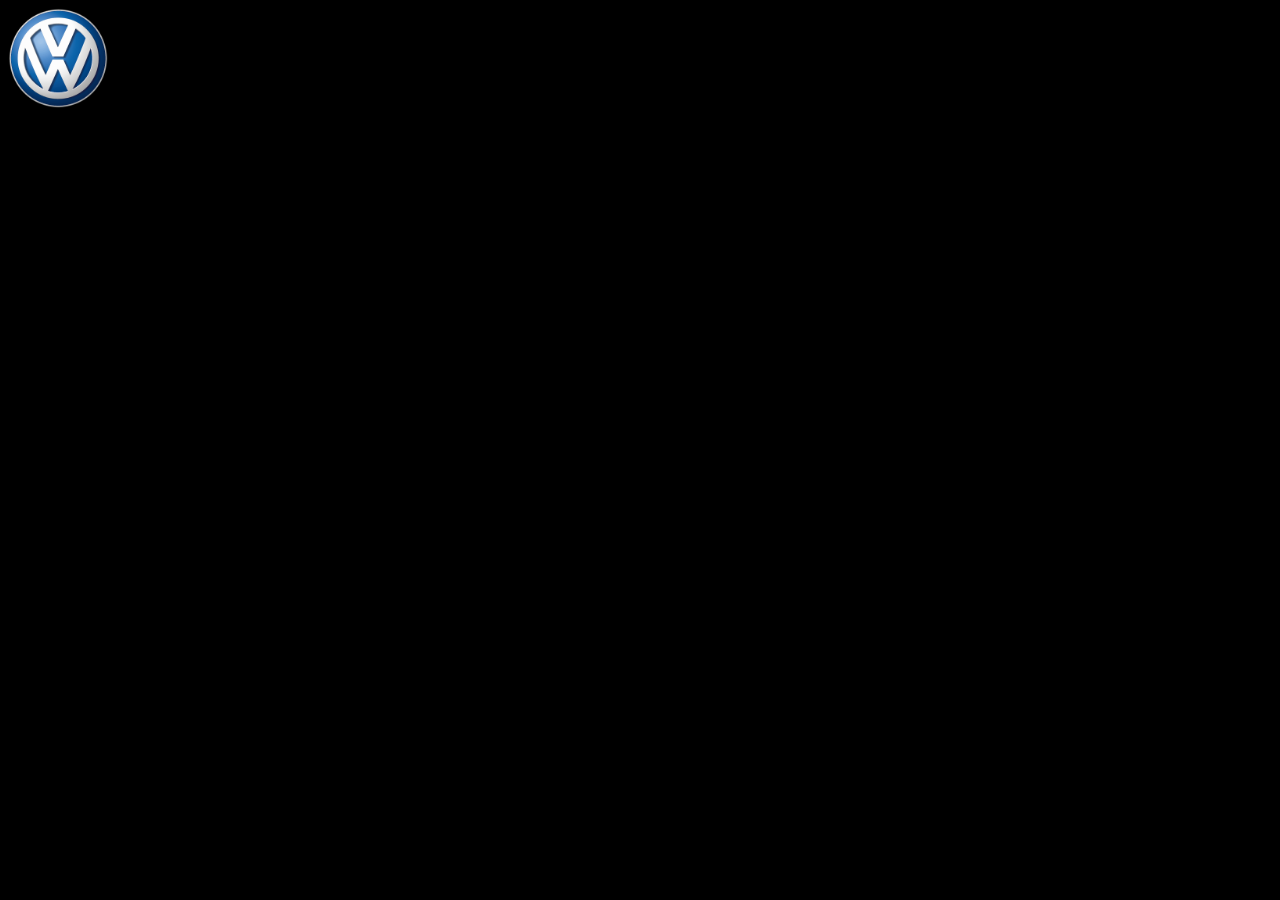
<file: Agustin-Basilio/Web/Mi-primera-Pagina/contacto.html>
﻿<!DOCTYPE html>

<html lang="es-ar">

<head>
    <meta charset="utf-8" />

    <meta name="description" content="La segunda mejor pagina del mundo">

    <link href="styles.css" rel="stylesheet">
    <link href="favicon.png" rel="shortcut icon" />

    <title>Mi segunda pagina web</title>

</head>
<body>
    <header>
        <a href="/">
            <img src="img/logo.png" class="mediana">
        </a>
    </header>

</body>

</html>
</file>
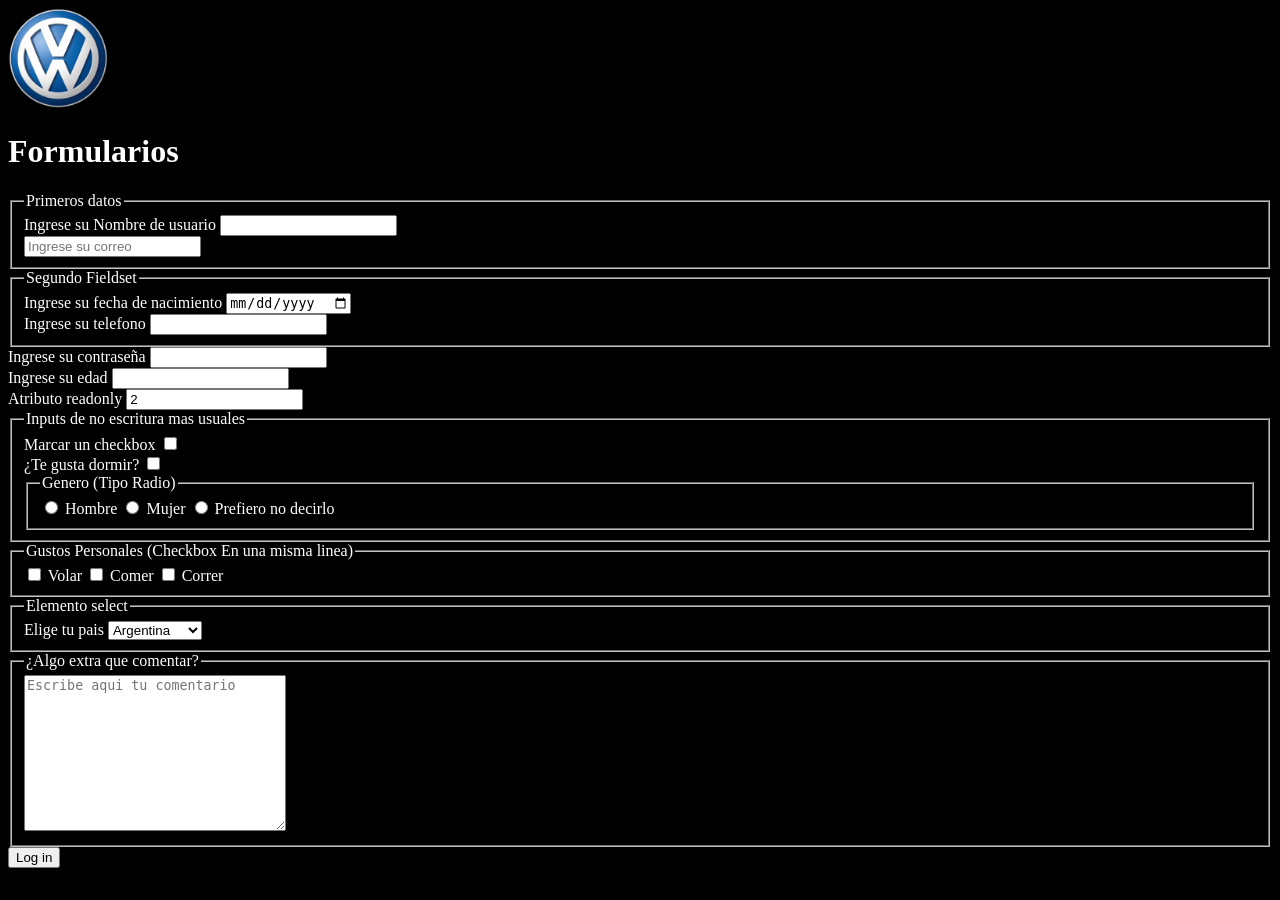
<file: Agustin-Basilio/Web/Mi-primera-Pagina/formularios.html>
﻿<!DOCTYPE html>

<html lang="es-ar">
<head>
    <meta charset="utf-8" />
    <title>Formularios</title>
    <link href="styles.css" rel="stylesheet">
    <link href="favicon.png" rel="shortcut icon" />
</head>
<body>
    <header>
        <a href="/">
            <img src="img/logo.png" class="mediana">
        </a>
    </header>

    <h1>Formularios</h1>

    <form>

        <fieldset>

            <legend>
                Primeros datos
            </legend>

            <div>
                <label for="username">Ingrese su Nombre de usuario</label>  <!--con for e id-->
                <input name="username" id="username" type="text" required />
            </div>

            <div>
                <input type="email" name="email" placeholder="Ingrese su correo" required />  <!--Sin label-->
            </div>
        </fieldset>

        <fieldset>
            <legend>
                Segundo Fieldset
            </legend>

            <div>
                <label>
                    Ingrese su fecha de nacimiento
                    <input type="date" name="bornage" required />
                </label>
            </div>

            <div>
                <label>
                    Ingrese su telefono
                    <input type="tel" name="phone" />
                </label>
            </div>

        </fieldset>

        <div>
            <label> <!-- poniendo todo adentro del label-->
                Ingrese su contraseña
                <input id="password" type="password" name="password" required />
            </label>
        </div>
        
        <div>
            <label>
                Ingrese su edad
                <input name="age" type="number" required />
            </label>
        </div>

        <div>
            <label>Atributo readonly</label>
            <input type="number" name="readonly" value="2" readonly />
        </div>

        <fieldset>
             <legend>
                    Inputs de no escritura mas usuales
             </legend>

                <div>
                    <label>
                        Marcar un checkbox <!--Opciones multiples-->
                        <input type="checkbox" name="checkbox" value="" />
                    </label>
                </div>

                <div>
                    <label>
                        ¿Te gusta dormir?
                        <input type="checkbox" name="sleep" value="" />
                    </label>
                </div>

                <fieldset>
                    
                    <legend>
                        Genero (Tipo Radio) <!--Una sola opcion-->
                    </legend>

                    <div>
                        <label>
                            <input type="radio" name="gender" value="" />
                            Hombre
                        </label>
                        <label>
                            <input type="radio" name="gender" value="" />
                            Mujer
                        </label>
                        <label>
                            <input type="radio" name="gender" value="" />
                            Prefiero no decirlo
                        </label>
                    </div>
                </fieldset>

        </fieldset>

        <fieldset>
            <legend>
                Gustos Personales (Checkbox En una misma linea)
            </legend>

            <div>
                <label>
                    <input type="checkbox" name="flight" value="" />
                    Volar
                </label>

                <label>
                    <input type="checkbox" name="eat" value="" />
                    Comer
                </label>

                <label>
                    <input type="checkbox" name="run" value="" />
                    Correr
                </label>
            </div>

        </fieldset>

        <fieldset>
            <legend>
                Elemento select
            </legend>

            <div>
                <label>
                    Elige tu pais
                    <select name="country">

                        <optgroup label="America">
                            <option value="ar">Argentina</option>
                            <option value="br">Brasil</option>
                            <option value="bo">Bolivia</option>
                        </optgroup>

                        <optgroup label="Europa">
                            <option value="es">España</option>
                            <option value="po">Portugal</option>
                            <option value="it">Italia</option>
                        </optgroup>
                        
                    </select>
                </label>
            </div>

        </fieldset>

        <fieldset>
            <legend>
                ¿Algo extra que comentar?
            </legend>

            <textarea name="coment" cols="30" rows="10" placeholder="Escribe aqui tu comentario"></textarea>

        </fieldset>
        
        <div>
            <!--<button>Enviar</button>-->
            <input type="submit"  value="Log in"/>
        </div>
        
    </form>

    <!--Imprime en consola lo escrito en el renglon username-->
    <script>
        document.getElementById('username')
        .addEventListener('keyup', e => { console.log(e.target.value) })
    </script>

    <!--Es recomendable usar spaceholder para formularios de carga de texto y label para el resto pero queda a eleccion segun diseño de pagina-->

</body>
</html>
</file>
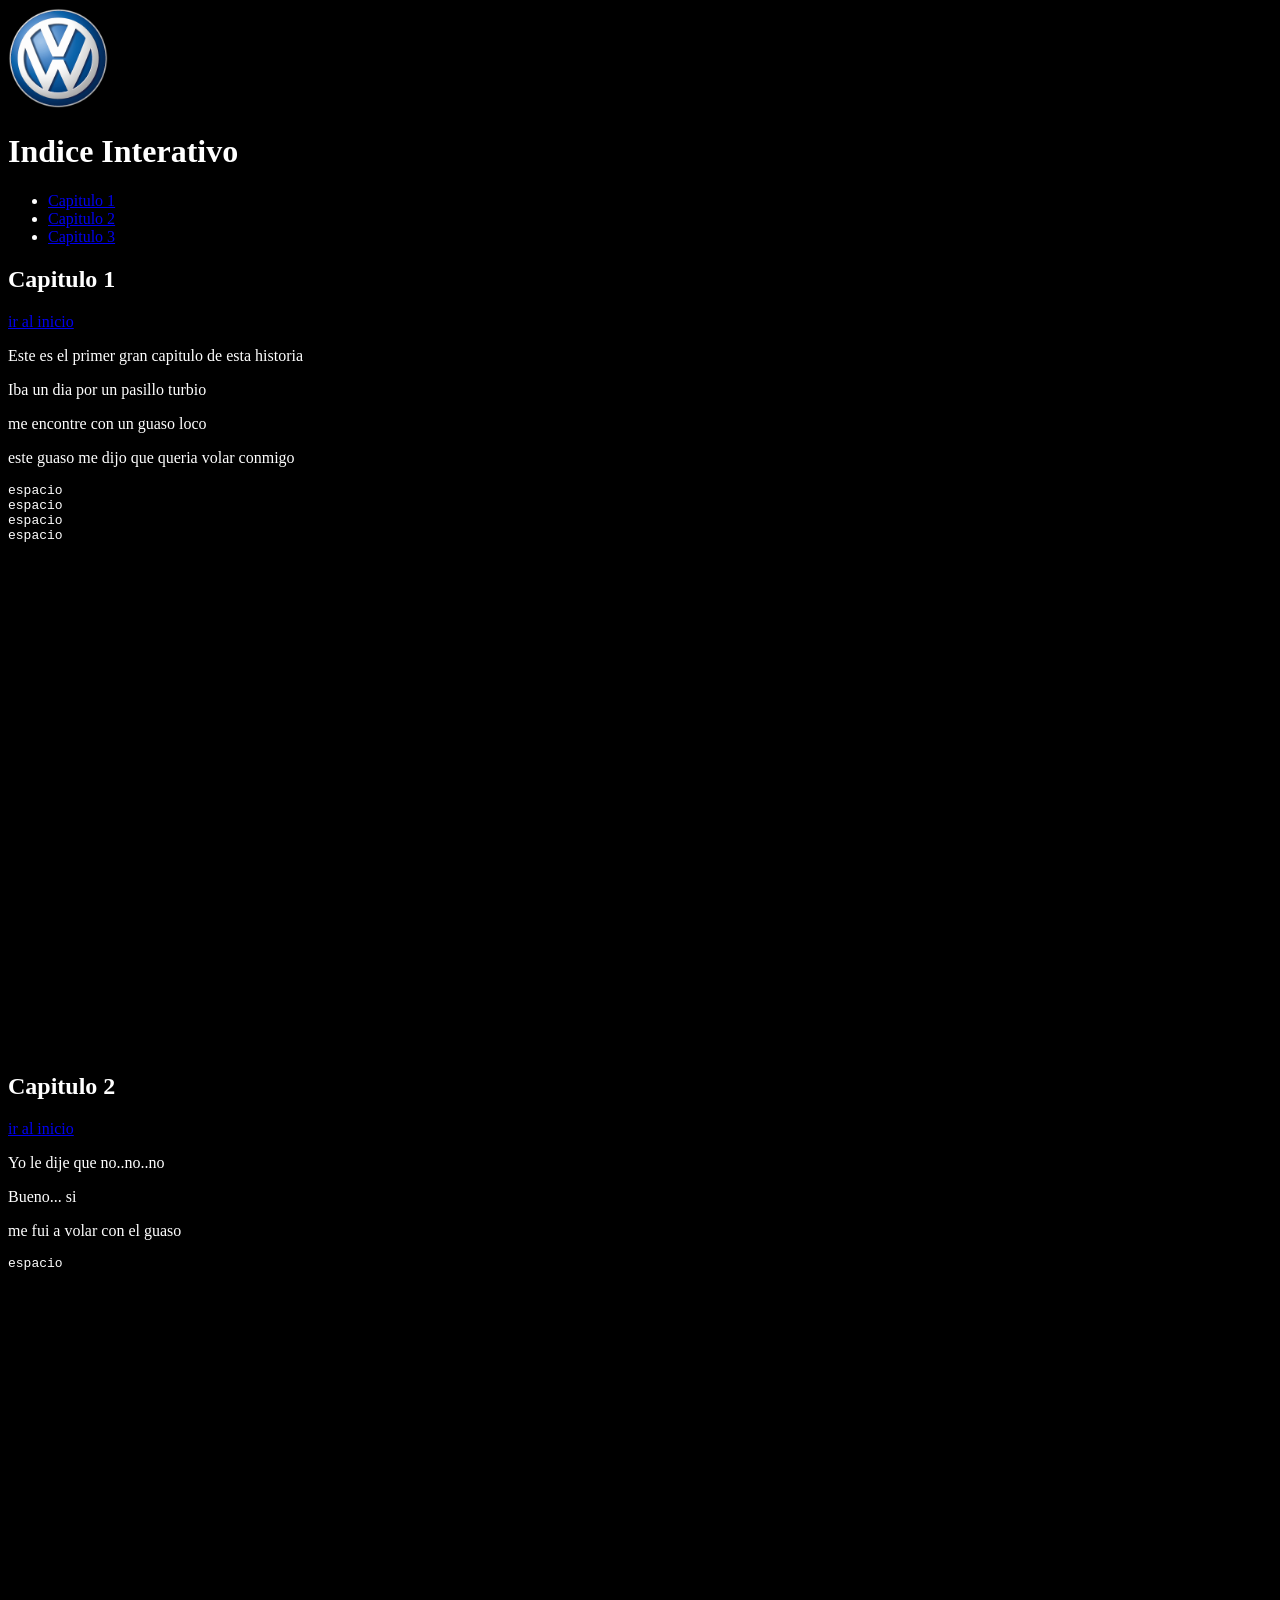
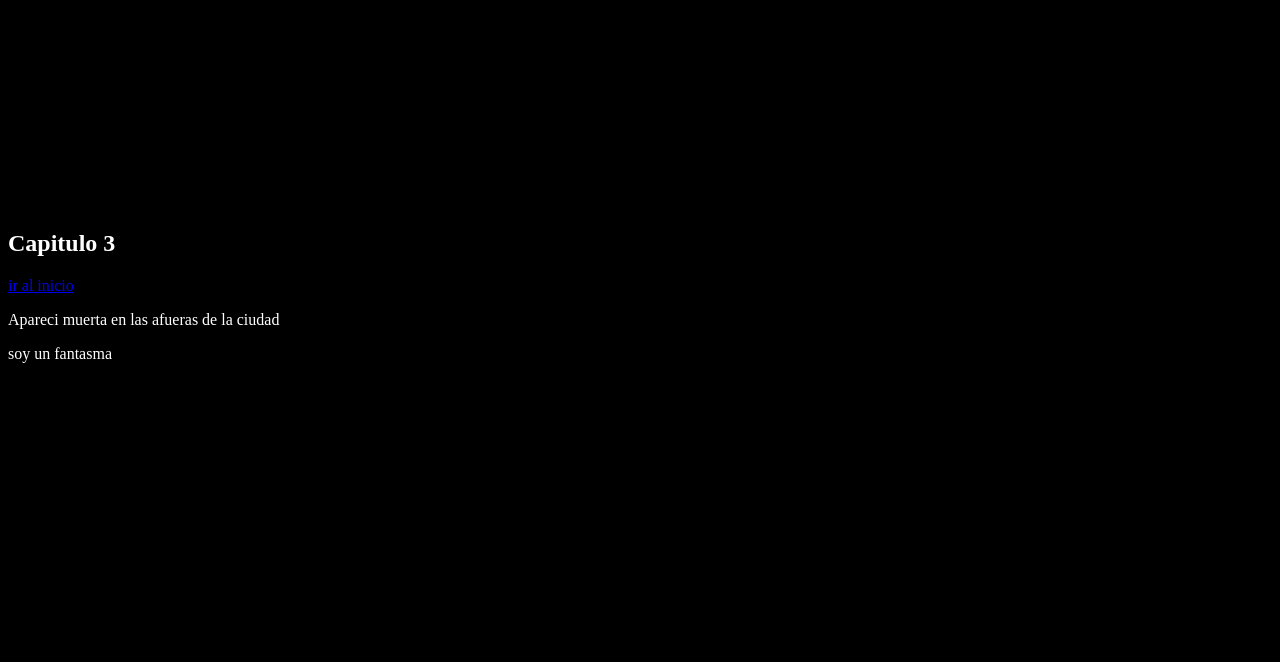
<file: Agustin-Basilio/Web/Mi-primera-Pagina/indice.html>
﻿<!DOCTYPE html>

<html lang="es-ar">
<head>
    <meta charset="utf-8" />
    <title>Un indice interactivo para una historia</title>
    <link href="styles.css" rel="stylesheet">
    <link href="favicon.png" rel="shortcut icon" />
</head>
<body>

    <header>
        <a href="/" id="top">
            <img src="img/logo.png" class="mediana">
        </a>
    </header>

    <h1>Indice Interativo</h1>

    <ul>
        <li><a href="#cap1">Capitulo 1</a></li>
        <li><a href="#cap2">Capitulo 2</a></li>
        <li><a href="#cap3">Capitulo 3</a></li>
    </ul>

    <h2 id="cap1">Capitulo 1</h2>
    <p><a href="#top">ir al inicio</a></p>
    <p>Este es el primer gran capitulo de esta historia</p>
    <p>Iba un dia por un pasillo turbio</p>
    <p>me encontre con un guaso loco</p>
    <p>este guaso me dijo que queria volar conmigo</p>
    <pre>espacio
espacio
espacio
espacio


































</pre>

    <h2 id="cap2">Capitulo 2</h2>
    <p><a href="#top">ir al inicio</a></p>
    <p>Yo le dije que no..no..no</p>
    <p>Bueno... si</p>
    <p>me fui a volar con el guaso</p>
    <pre>
espacio




































</pre>

    <h2 id="cap3">Capitulo 3</h2>
    <p><a href="#top">ir al inicio</a></p>
    <p>Apareci muerta en las afueras de la ciudad</p>
    <p>soy un fantasma</p>
    <pre>


















</pre>
</body>
</html>
</file>
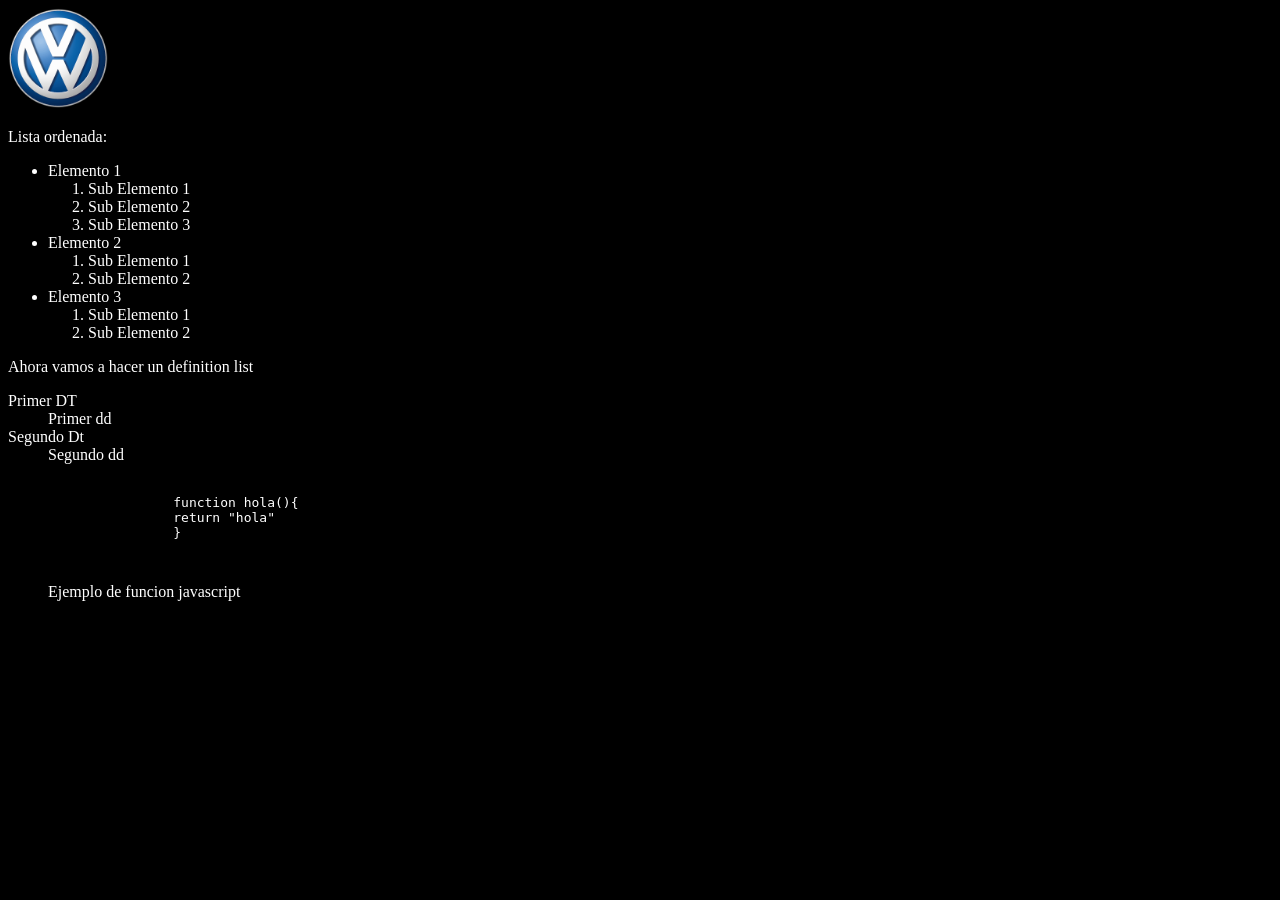
<file: Agustin-Basilio/Web/Mi-primera-Pagina/pagina2.html>
﻿<!DOCTYPE html>

<html>
<head>
    <meta charset="utf-8" />
    <link href="styles.css" rel="stylesheet">
    <link href="favicon.png" rel="shortcut icon" />
    <title>Mi segunda pagina</title>
</head>
<body>
    <header>
        <a href="/">
            <img src="img/logo.png" class="mediana">
        </a>
    </header>
    <p>Lista ordenada:</p>
    <ul>
        <li>
            Elemento 1
            <ol>
                <li>Sub Elemento 1</li>
                <li>Sub Elemento 2</li>
                <li>Sub Elemento 3</li>
            </ol>
        </li>
        <li>
            Elemento 2
            <ol>
                <li>Sub Elemento 1</li>
                <li>Sub Elemento 2</li>
            </ol>
        </li>
        <li>
            Elemento 3
            <ol>
                <li>Sub Elemento 1</li>
                <li>Sub Elemento 2</li>
            </ol>
        </li>
    </ul>

    <p>Ahora vamos a hacer un definition list</p>
    <dl>
        <dt>
            Primer DT
        </dt>
        <dd>
            Primer dd
        </dd>
        <dt>
            Segundo Dt
        </dt>
        <dd>
            Segundo dd
        </dd>
    </dl>

    <figure>

        <pre>
        <code>
                function hola(){
                return "hola"
                }
            </code>
         </pre>
        <figcaption>Ejemplo de funcion javascript</figcaption>
    </figure>
</body>
</html>
</file>
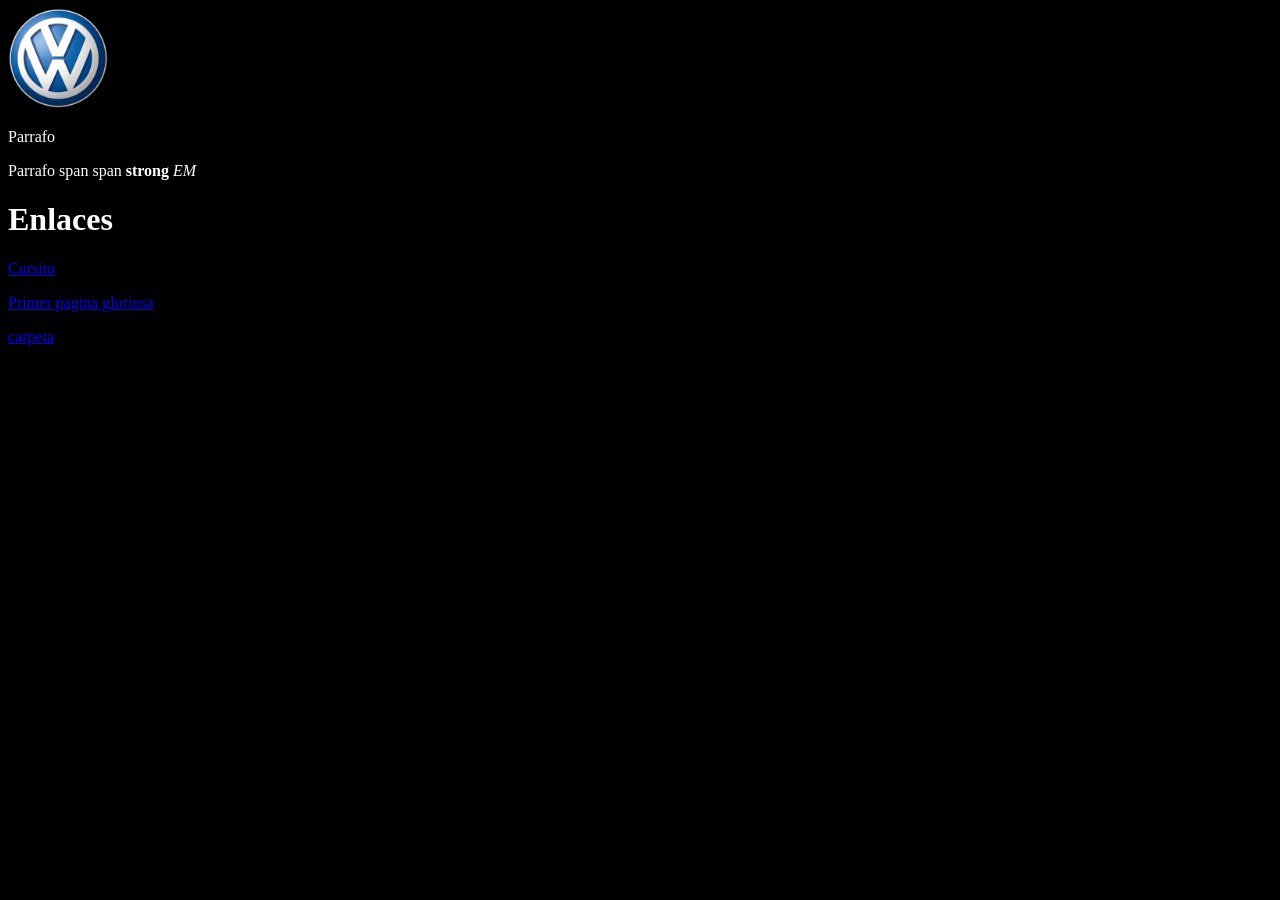
<file: Agustin-Basilio/Web/Mi-primera-Pagina/pagina3.html>
﻿<!DOCTYPE html>

<html lang="es-ar">
<head>
    <meta charset="utf-8" />
    <title>Tercer Pagina</title>
    <link href="styles.css" rel="stylesheet">
    <link href="favicon.png" rel="shortcut icon" />

</head>
<body>
    <header>
        <a href="/">
            <img src="img/logo.png" class="mediana">
        </a>
    </header>
    <p>Parrafo</p>
    <p>
        Parrafo <span>span</span> <span>span</span>
        <strong>strong</strong>
        <em>EM</em>
    </p>

    <h1>Enlaces</h1>

    <p>
        <a href="https://ed.team">Cursito</a>
    </p>

    <p>
        <a href="/">Primer pagina gloriosa</a>
    </p>

    <p>
        <a href="./carpeta/carpeta.html">carpeta</a>
    </p>

</body>
</html>
</file>
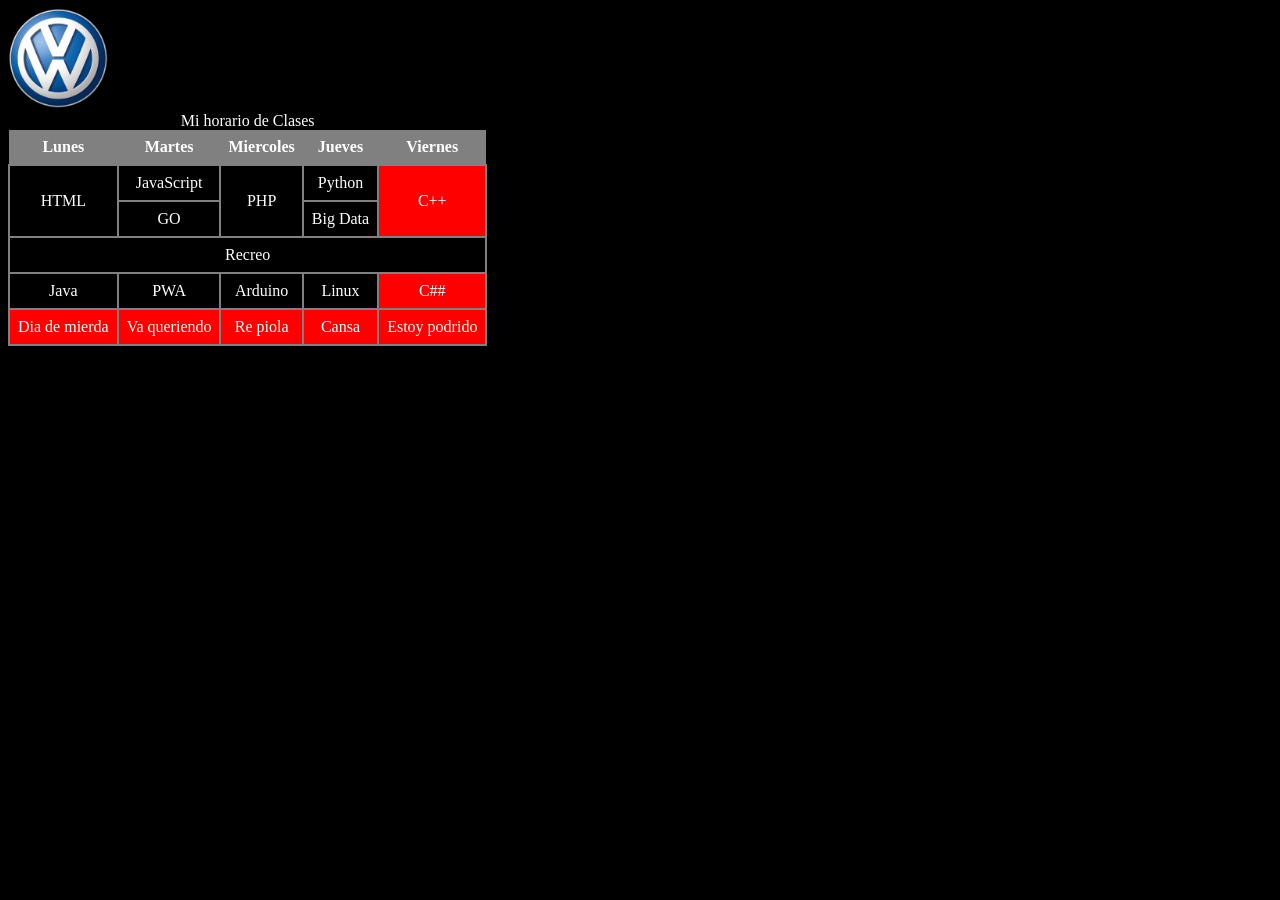
<file: Agustin-Basilio/Web/Mi-primera-Pagina/tablas.html>
﻿<!DOCTYPE html>

<html lang="es-ar">
<head>
    <meta charset="utf-8" />
    <title>Tablas</title>
    <link href="styles.css" rel="stylesheet">
    <link href="favicon.png" rel="shortcut icon" />
</head>
<body>
    <header>
        <a href="/">
            <img src="img/logo.png" class="mediana">
        </a>
    </header>

    <table>

        <caption>Mi horario de Clases</caption>
        <colgroup>
            <col span="4"/>
            <col style="background : red"/>
        </colgroup>
        
        <thead>
            <tr>
                <th>Lunes</th>
                <th>Martes</th>
                <th>Miercoles</th>
                <th>Jueves</th>
                <th>Viernes</th>
            </tr>
        </thead>

        <tbody>

            <tr>
                <td rowspan="2">HTML</td>
                <td>JavaScript</td>
                <td rowspan="2">PHP</td>
                <td>Python</td>
                <td rowspan="2">C++</td>
            </tr>

            <tr>
                <td>GO</td>
                <td>Big Data</td>
            </tr>

            <tr>
                <td colspan="5">Recreo</td>
            </tr>

            <tr>
                <td>Java</td>
                <td>PWA</td>
                <td>Arduino</td>
                <td>Linux</td>
                <td>C##</td>
            </tr>

        </tbody>

        <tfoot style="background: red">
            <tr>
                <td>Dia de mierda</td>
                <td>Va queriendo</td>
                <td>Re piola</td>
                <td>Cansa</td>
                <td>Estoy podrido</td>
            </tr>
        </tfoot>
        
    </table>

</body>
</html>
</file>
<file: Agustin-Basilio/Web/Mi-primera-Pagina/styles.css>
﻿body
{
    background: black;
    color: white;
}

img.mediana
{
    width: 100px; height: 100px;
}

table
{
    border-collapse : collapse;
}

th
{
    background : #808080;
    color : #ffffff;
}

td
{
    border : 2px solid #808080;
}

td,th
{
    text-align : center;
    padding : 0.5em;
}

button
{
    width: 460px; height: 90px;
}

img.userimg{
    width: 1920px; height: 1080px;
}

video.mylife{
    width: 640px; height: 480px;
    position: absolute;
    top: 20px; left: 1200px;
}

video.mylife2{
    width: 1280px; height: 720px;
    position: absolute;
    top: 700px; left: 600px;
}

dialog.baner {
    width: 1280px; height: 720px;
}

img.ban {
    width: 980px; height: 550px;
}

button.cerrar {
    width: 40px; height: 40px;
    position: absolute;
    left: 1200px;
}

img.cerrar {
    width: 20px; height: 20px;
}

.header {
    background-color: burlywood;
    height: 57px;
}

.main-menu
{
    margin-top: 0;
    margin-bottom: 0;
    list-style: none;
    padding-left: 0;
    display: flex;
    justify-content: space-evenly;
}

.main-menu__item
{
    line-height: 3;
}

.main-menu__link
{
    text-decoration: none;
    font-size: 1.2em;
    color: darkblue;
}

.main-menu__link--special
{
    background-color: aquamarine;
}
</file>
